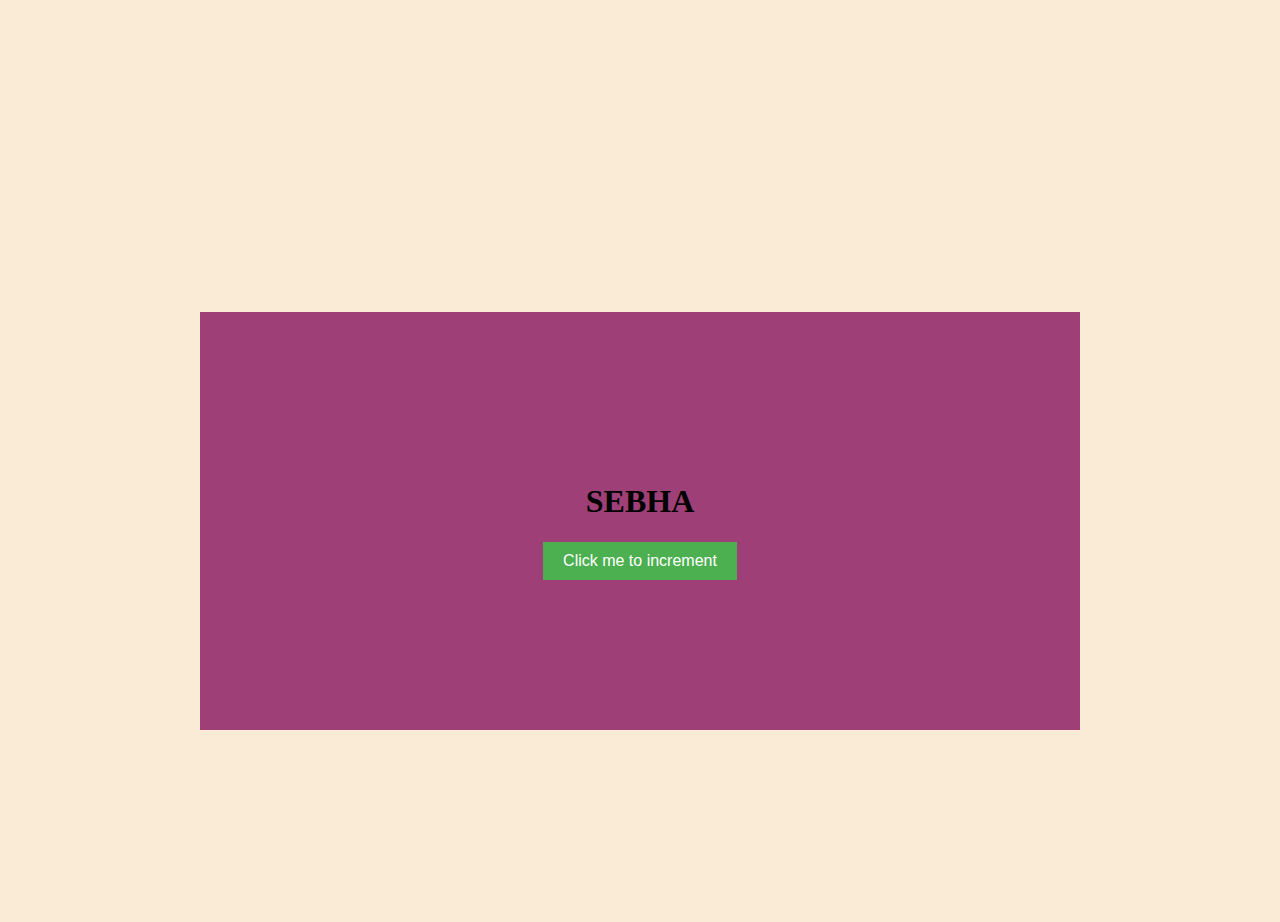
<file: counter/counte.html>
<!DOCTYPE html>
<html lang="en">
<head>
    <meta charset="UTF-8">
    <meta name="viewport" content="width=device-width, initial-scale=1.0">
    <title>Sebha</title>
    <script src="./counter.js"></script>
    <link rel="stylesheet" href="./stylesheet.css">
</head>
<body>
    <div>
    <h1 style="text-align: center;">SEBHA</h1>
    <button onclick="Incrementby1(this)">Click me to increment</button>
</div>
    <script>
        let result = 0;
        function Incrementby1(id){
        result+=1
            id.innerHTML=result;
        
        }
    </script>
</body>
</html>
</file>
<file: counter/stylesheet.css>
body{
    background-color:antiquewhite;
    text-align: center;
    padding-top: 7em;
}
button{
    padding: 10px 20px;
    font-size: 16px;
    background-color: #4CAF50;
    color: white; 
    border: none; 
    
}
div{

    background-color: rgb(158, 64, 119);
    padding: 150px 70px;
    margin: 12em;
}
</file>
